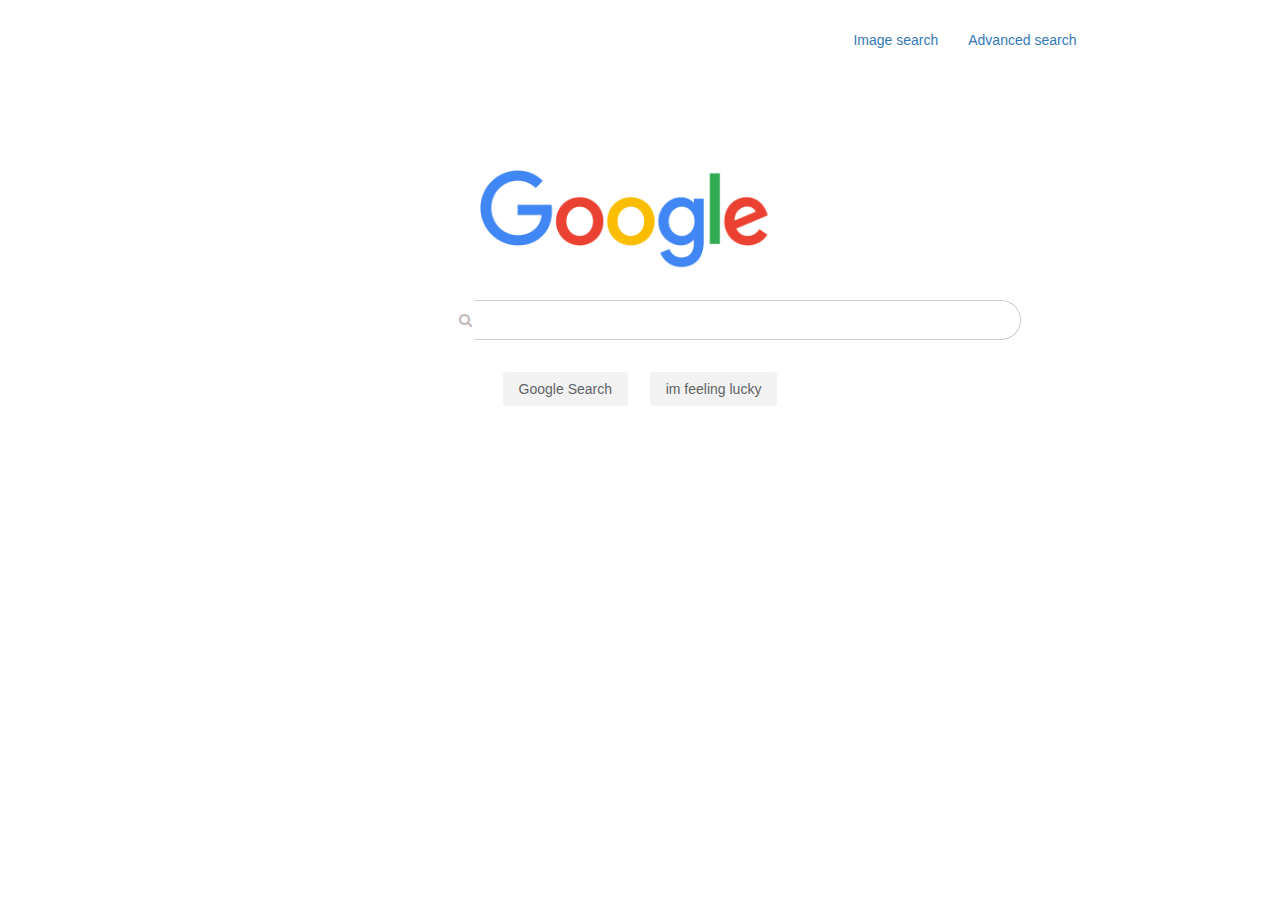
<file: index.html>
<!DOCTYPE html>
<html lang="en">
<head>
    <meta charset="UTF-8">
    <meta http-equiv="X-UA-Compatible" content="IE=edge">
    <meta name="viewport" content="width=device-width, initial-scale=1.0">
    <!--<link rel="stylesheet" href="https://maxst.icons8.com/vue-static/landings/line-awesome/line-awesome/1.3.0/css/line-awesome.min.css">-->
    <!-- Latest compiled and minified CSS -->
    <link rel="stylesheet" href="https://maxcdn.bootstrapcdn.com/bootstrap/3.3.7/css/bootstrap.min.css" integrity="sha384-BVYiiSIFeK1dGmJRAkycuHAHRg32OmUcww7on3RYdg4Va+PmSTsz/K68vbdEjh4u" crossorigin="anonymous">
    <link rel="stylesheet" href="https://cdnjs.cloudflare.com/ajax/libs/font-awesome/4.7.0/css/font-awesome.min.css">
    <link rel="stylesheet" href="search.css">
    <title>search</title>
</head>
<body>
   <div class="container">
       <ul class="nav justify-content-end">
           <li class="nav-item">
               <a href="image.html" class="nav-link active">Image search</a>
           </li>
           <li class="nav-item">
               <a href="advance.html" class="nav-link">Advanced search</a>
           </li>
       </ul>

       <img src="static/google-logo-9834.png" alt="Google" class="img0">

       <form action="https://google.com/search" class="form0">
            <center>
                <div class="input-group mb-3 div0">
                    <span class="input-group-text" id="basic-addon1"><i class="fa fa-search srchicon" ></i></span>    
                    <input type="text" name="q" class="search" autocomplete="off" autocapitalize="off" autocorrect="off" spellcheck="off" maxlength="2048">
                </div>
            </center>
            <div class="div1">
                <center>
                    <input type="submit" class="submitbtn" value="Google Search">
                    &nbsp
                    <input type="submit" name="btn1" value="im feeling lucky" class="submitbtn">
                </center>
            </div>
       </form>

   </div>
   
</body>
</html>
</file>
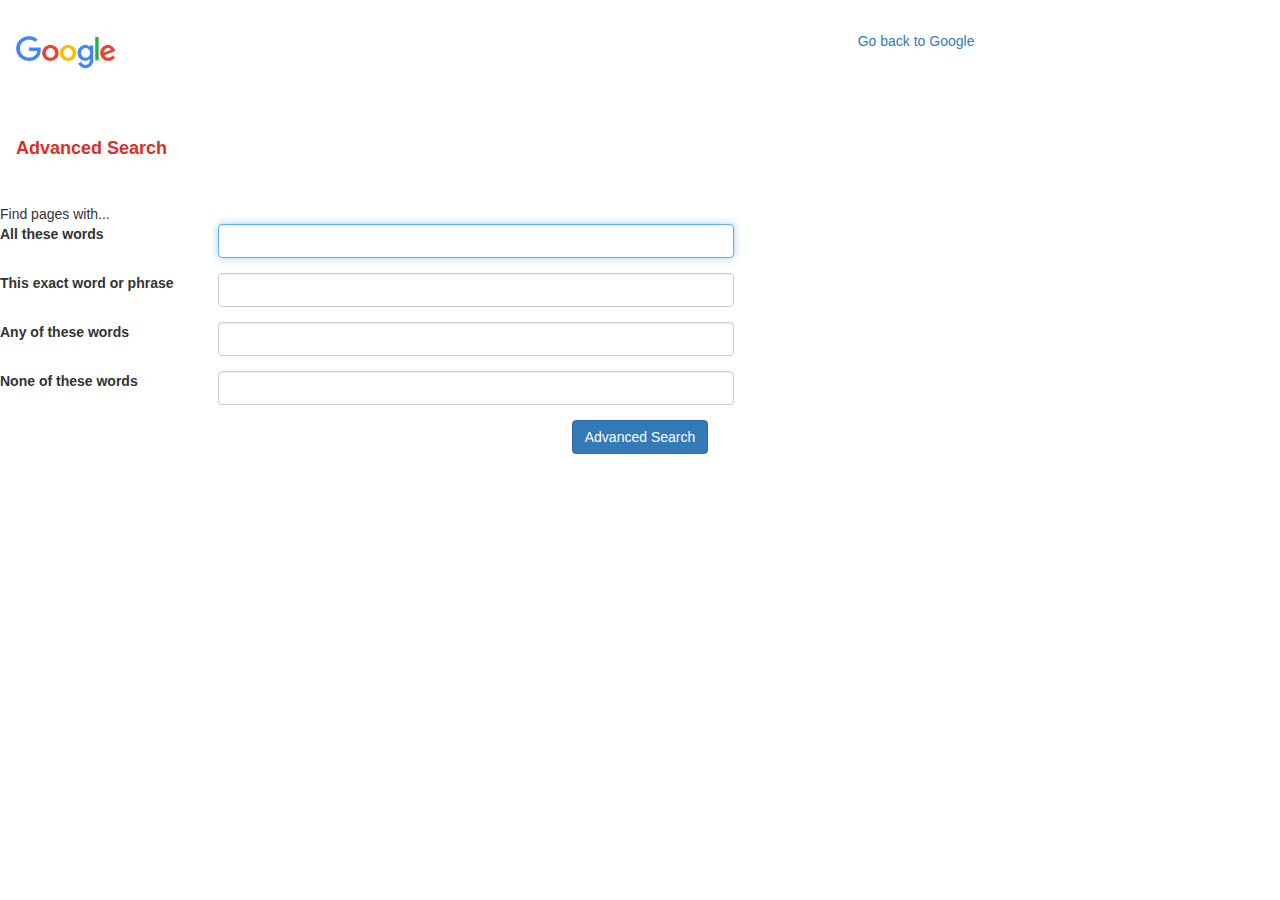
<file: advance.html>
<!DOCTYPE html>
<html lang="en">
<head>
    <meta charset="UTF-8">
    <meta http-equiv="X-UA-Compatible" content="IE=edge">
    <meta name="viewport" content="width=device-width, initial-scale=1.0">
    <link rel="stylesheet" href="https://maxst.icons8.com/vue-static/landings/line-awesome/line-awesome/1.3.0/css/line-awesome.min.css">
    <!-- Latest compiled and minified CSS -->
<link rel="stylesheet" href="https://maxcdn.bootstrapcdn.com/bootstrap/3.3.7/css/bootstrap.min.css" integrity="sha384-BVYiiSIFeK1dGmJRAkycuHAHRg32OmUcww7on3RYdg4Va+PmSTsz/K68vbdEjh4u" crossorigin="anonymous">
    <link rel="stylesheet" href="search.css">
    <title>Document</title>
</head>
<body>
    <nav class="navbar" id="adiv0" >
        <span class="navbar-brand mb-0 h1">
            <img src="static/google-logo-9834.png" alt="Google" id="adimg0">
        </span>

        <ul class="nav justify-content-end">
            <li class="nav-item">
                <a href="index.html" class="nav-link-active">Go back to Google</a>
            </li>
        </ul>
    </nav>

    <div id="adiv1">
        <nav class="navbar">
            <span class="navbar-brand mb-0 h1">
                <label id="label0">Advanced Search</label>
            </span>
        </nav>
    </div>
    <div id="adiv2">
        <span id="span2">Find pages with...</span>
       <form action="https://google.com/search">
          <div class="form-group row">
              <label class="col-sm-2 col-form-label">All these words</label>
              <div class="col-sm-5">
                  <input type="text" class="form-control form-control-sm" autofocus="autofocus" name="as_q">
              </div>
          </div> 
          <div class="form-group row">
            <label class="col-sm-2 col-form-label">This exact word or phrase</label>
            <div class="col-sm-5">
                <input type="text" class="form-control form-control-sm" autofocus="autofocus" name="as_epq">
            </div>
        </div> 
        <div class="form-group row">
            <label class="col-sm-2 col-form-label">Any of these words</label>
            <div class="col-sm-5">
                <input type="text" class="form-control form-control-sm" autofocus="autofocus" name="as_oq">
            </div>
        </div> 
        <div class="form-group row">
            <label class="col-sm-2 col-form-label">None of these words</label>
            <div class="col-sm-5">
                <input type="text" class="form-control form-control-sm" autofocus="autofocus" name="as_eq">
            </div>
        </div> 

        <center>
            <input type="submit" class="btn btn-primary" data-toggle="button" id="adbtn" value="Advanced Search">
        </center>
       </form>
    </div>
    
</body>
</html>
</file>
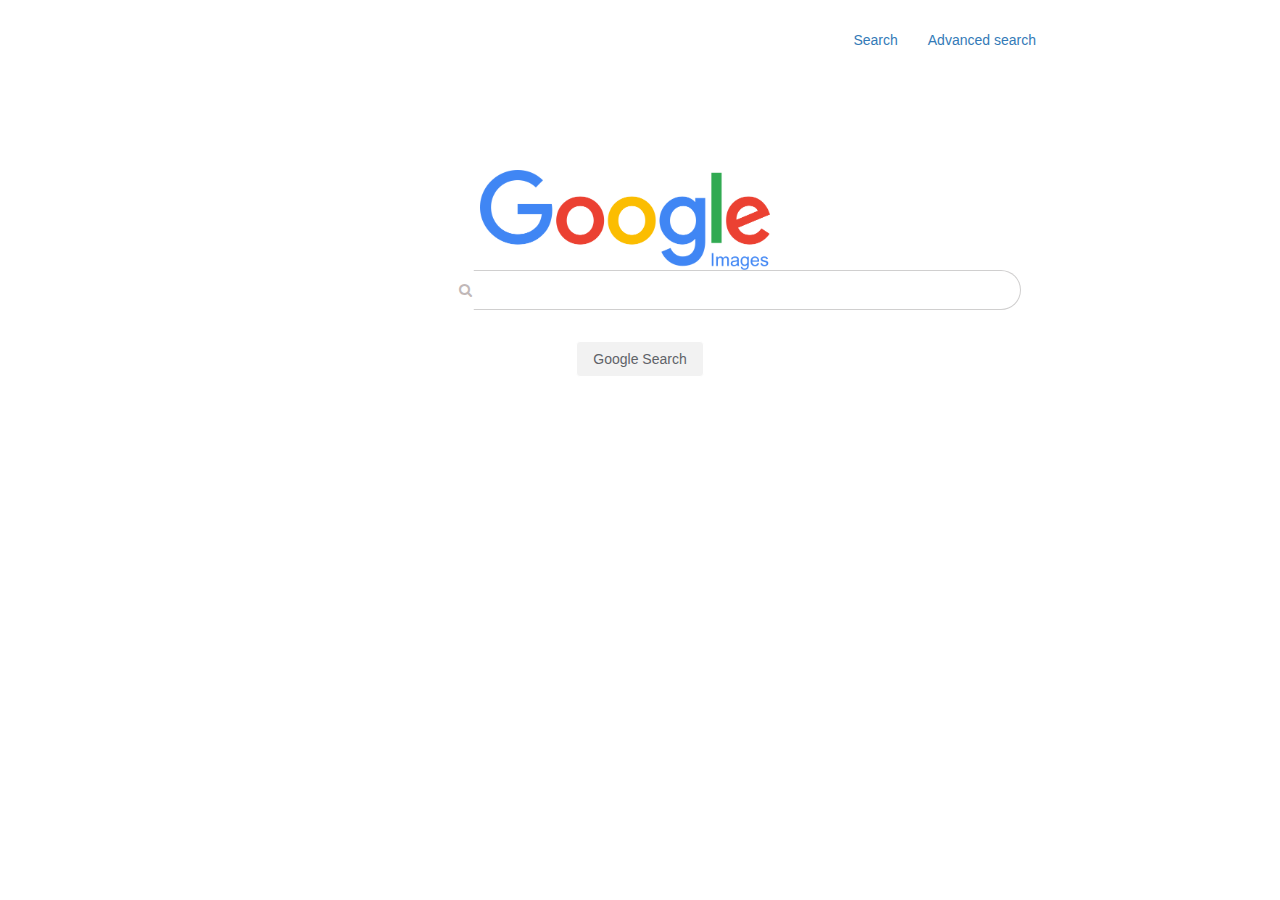
<file: image.html>
<!DOCTYPE html>
<html lang="en">
<head>
    <meta charset="UTF-8">
    <meta http-equiv="X-UA-Compatible" content="IE=edge">
    <meta name="viewport" content="width=device-width, initial-scale=1.0">
    <!--<link rel="stylesheet" href="https://maxst.icons8.com/vue-static/landings/line-awesome/line-awesome/1.3.0/css/line-awesome.min.css">
    <!-- Latest compiled and minified CSS -->
    <link rel="stylesheet" href="https://maxcdn.bootstrapcdn.com/bootstrap/3.3.7/css/bootstrap.min.css" integrity="sha384-BVYiiSIFeK1dGmJRAkycuHAHRg32OmUcww7on3RYdg4Va+PmSTsz/K68vbdEjh4u" crossorigin="anonymous">
    <link rel="stylesheet" href="https://cdnjs.cloudflare.com/ajax/libs/font-awesome/4.7.0/css/font-awesome.min.css">
    <link rel="stylesheet" href="search.css">
    <title>Document</title>
</head>
<body>
    <div class="container">
        <ul class="nav justify-content-end">
            <li class="nav-item">
                <a href="index.html" class="nav-link active">Search</a>
            </li>
            <li class="nav-item">
                <a href="advance.html" class="nav-link">Advanced search</a>
            </li>
        </ul>
 
        <img src="static/google-logo-9836.png" alt="Google" class="img0">
 
        <form action="https://google.com/search" data-submitflase= "q" id="form0" method="GET" name="f" role="search">
             <center>
                 <div class="input-group mb-3 div0">
                     
                         <span class="input-group-text" id="basic-addon2"><i class="fa fa-search srchicon" ></i></span>
                     
                     <input type="hidden" name="tbm" value="isch">
                     <input type="text" name="q" class="search" autocomplete="off" autocapitalize="off" autocorrect="off" spellcheck="off" maxlength="2048">
                 </div>
             </center>
        </form>
        <div class="div1">
            <center>
                <input type="submit" class="submitbtn" value="Google Search">
            </center>
        </div>
    </div>    
</body>
</html>
</file>
<file: search.css>
body{
    font-family: Arial, Helvetica, sans-serif;
}

.img0{
    width: 700px;
    height: 210px;
    padding-left: 410px;
    padding-top: 110px;
}

.div0{
    width: 1000px;
    padding-left: 200px;
    float: center;
}

.search{
    border-top-right-radius: 25px;
    border-bottom-right-radius: 25px;
    border: 1px solid #d0cfcf;
    border-left: 0.1px solid white;
    border-top: 1px solid #d0cfcf;
    width: 548px;
    height: 40px;
}

input:hover{
    box-shadow: 0 0 11px rgba(33,33,33,.2);
}

.submitbtn:hover{
    border: 1px solid #bbb4b4;
}
input:focus{
    outline: none;
}

#basic-addon1, #basic-addon2{
    background-color: white;
    border-right: 0.1px solid white;
    border-top-left-radius: 25px;
    border-bottom-left-radius: 25px;
}

.form0{
    padding-top: 30px;
}

.srchicon{
    color: #c1b8b8;
}

.submitbtn{
    border: 0.1px solid white;
    border-radius: 4px;
    color: #5a5a5a;
    font-size: 14px;
    margin: 11px 4px;
    line-height: 27px;
    padding: 0 16px;
    height: 36px;
    color: #5f6368;
    background-color: #f2f2f2;
    min-width: 54px;
    text-align: center;
    cursor: pointer;
    user-select: none;
}

.div1{
    padding-top: 20px;
}

#form1{
    padding-left: 20px;
}

#adimg0{
    width: 100px;
    height: 33px;
}
#vandiv0{
    background-color: #efeded;
}
#label0{
    color: #d93025;
}
#vandiv1{
    margin-top: 10px;
    margin-left: 30px;
}
#vandiv2{
    margin-left: 45px;
    margin-top: 30px;
}
#span2{
    font-size: 100%;
    font-weight: inherit;
    font-style: inherit;
}
.nav{
    width: 88%;
    margin: auto;
    display: flex;
    align-items: center;
    padding-top: 2rem;
    padding-left: 700px;
}
</file>
